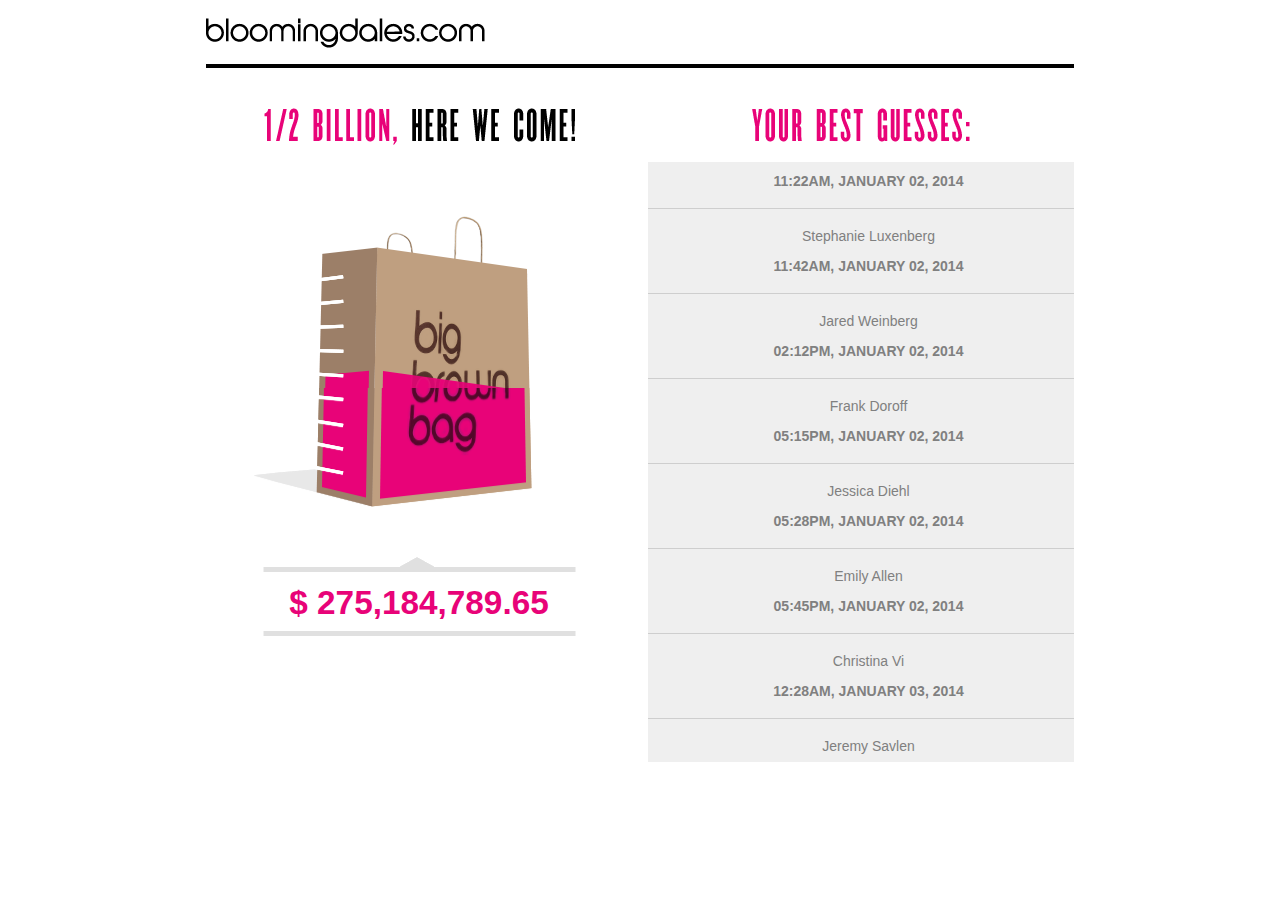
<file: index.html>
<!DOCTYPE html PUBLIC "-//W3C//DTD HTML 4.01 Transitional//EN" "http://www.w3.org/TR/html4/loose.dtd">
<html>
<head>
<meta http-equiv="Content-Type" content="text/html; charset=UTF-8">
<title>1/2 BILLION, HERE WE COME! - bloomingdales.com</title>
<link href="css/main.css" rel="stylesheet" type="text/css" />
<link href="css/termometer.css" rel="stylesheet" type="text/css" />
<link href="css/votes.css" rel="stylesheet" type="text/css" />
</head>
<body>
<div class="centralize">
	<div class="main">
		<div class="header">
				<img src="images/title.png" />
		</div>
		
		<div class="leftTabContent">
			<img src="images/bag_title.png" class="title" />
			<div class="brown-bag">
				<img src="images/pink_bag_top.png" class="pink-bag-top" />
				<div class="pink-bag"></div>
				<div class="white-ticks"></div>
			</div>
			
			<div class="numberCounter">
				
			</div>
		</div>
		
		<div class="rightTabContent">
			<img src="images/vote_title.png" class="title" />
			<div class="votes">
			
			</div>
		</div>
	</div>
</div>
	<script src="js/jquery.min.js"></script>
	<script src="data/data.js"></script>
	<script src="js/termometer.js"></script>
	<script src="js/jsondata.js"></script>
	<script>
	$(document).ready(function(){
		var currentAmountValue = 469179822.01;
		var thermometer = new Thermometer(currentAmountValue);
	});

	</script>
</body>
</html>
</file>
<file: css/main.css>
.centralize{
	text-align:center;
}
.main {
	position: relative;
	margin: 0 auto;
	width: 868px;
	font-family: Arial, Helvetica, Verdana, Sans-serif;
}

.header {
	position: relative;
	top: 0px;
	padding-top: 10px;
	background: white;
	border: 0px;
}

.leftTabContent {
	float: left;
}

.leftTabContent,.rightTabContent {
	width: 426px;
}

.rightTabContent {
	float: right;
}

.votes {
	height: 600px;
	overflow: auto;
	overflow-x: hidden;
}

.votes .data_holder p.name {
    text-transform: capitalize;
}

h1 {
	color: #e80378;
	font-size: 26px;
}

h1 span.black{
	color: #000000;
}

img.title{
	margin-top: 40px;
	margin-bottom: 20px;
}

.animatedText{
	clear: both;
	text-align: center;
	font-size:100%;
	color: #e80378;
	position: absolute;
	font-weight: bold;
	margin: 0 auto;
	top: 130px;
	padding: 20px;
	left: 40px;
	width: 330px;
}

@keyframes blink {  
    0% { color: #FFFFFF; }
    100% { color: #e80378; }
}
@-webkit-keyframes blink {
    0% { color: #FFFFFF; }
    100% { color: #e80378; }
}

.blink {
    -webkit-animation: blink 0.5s linear infinite;
    -moz-animation: blink 0.5s linear infinite;
    animation: blink 0.5s linear infinite;
}
</file>
<file: css/termometer.css>
.brown-bag{
	position: relative;
	width: 330px;
	height: 292px;
	overflow: hidden;	
	display: block;
	background: url("../images/brown_bag.png") no-repeat left center;
	margin: 50px auto;
}

.pink-bag{
	position: absolute;
	bottom:0px;
	left: 0px;
	background: url("../images/pink_area.png")  no-repeat bottom center;
	width: 330px;
	max-height: 232px;
	height:8%;
	overflow: hidden;
}
.white-ticks{
	position: relative;
	bottom: 0px;
	width: 330px;
	height: 292px;
	overflow: hidden;	
	display: block;
	background: url("../images/white_ticks.png")  no-repeat bottom center;
}
.pink-bag-top{
	position: absolute;
	bottom: 0px;
	left:-4px;
}

.numberCounter{
	background: url("../images/counter_background.png")  no-repeat;
	width: 313px;
	height: 79px;
	margin: 1px auto;
	text-align: center;
	padding-top: 27px;
	font-size: 25pt;
	font-family: Arial, Helvetica, Verdana, Sans-serif;
	color: #e80378;
	font-weight: bold;
}
</file>
<file: css/votes.css>
.data_holder {
	padding-bottom: 5px;
    padding-left: 15px;
    padding-top: 5px;
    border-bottom:1px solid #CECECE;
}

.past {
	background-color:#EFEFEF;
	color:grey;
}

.data_holder p {
	font-family: Arial;
	font-size:14px;
}
p.name {
text-transform:capitalize;
}

p.date {
	font-weight:bold;
	text-transform: uppercase;
}
.line {
	width:375px;
	height:1px;
	background-color:#999;
}
</file>
